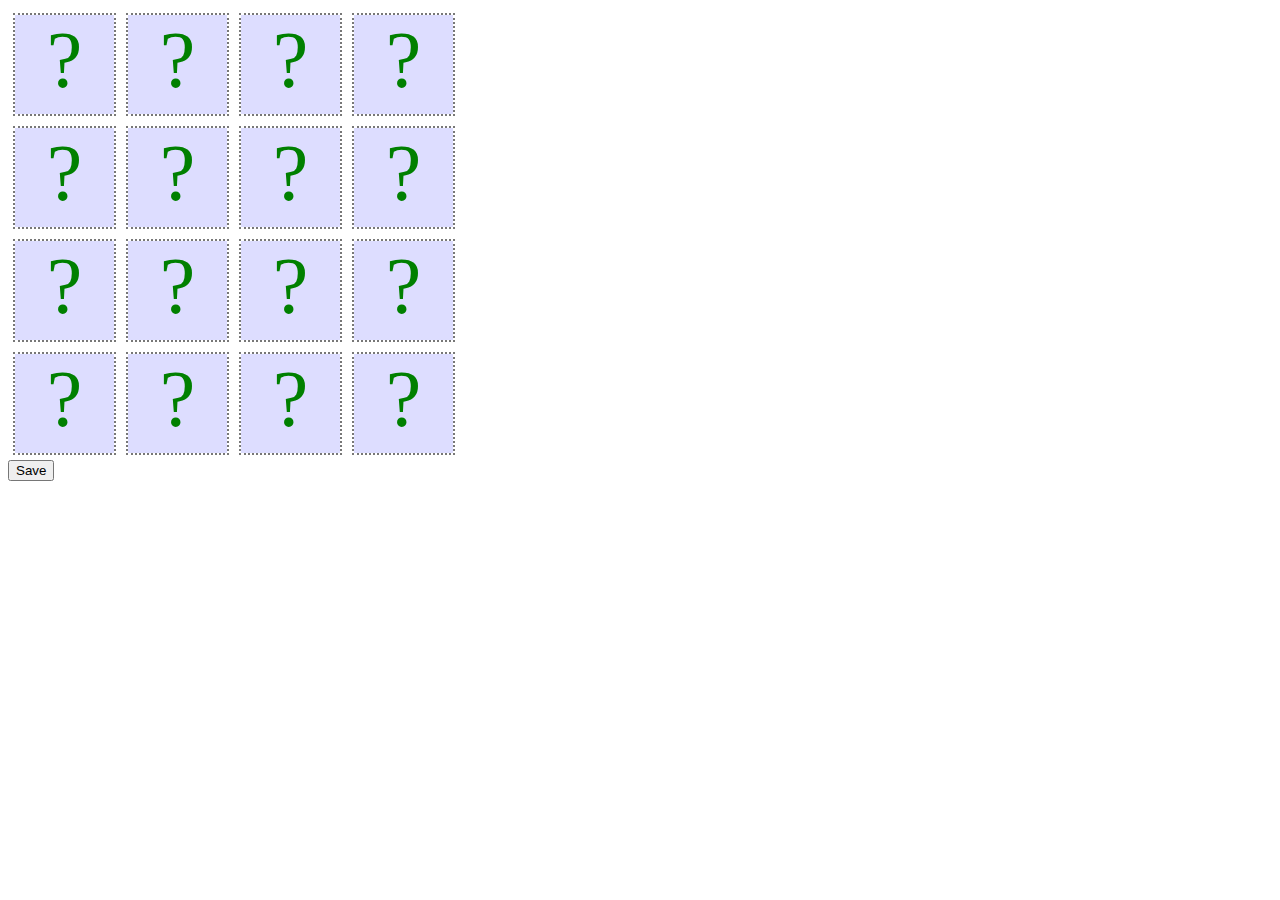
<file: templates/mem2.html>
<html>

    <head>
		<title>JS1k, 1k demo submission [ID]</title>
		<meta charset="utf-8" /><style>
    .w{"
        +W
        +"border:1px solid #777\
        ;text-align:center\
        ;margin:5px\
        ;float:left"
        +"\
    }\
    /* "hide" the back of visible (flipped) and paired cards*/\
    .v .b,.p .b{transform:scale(0)}
    /* card */
    .c{
        width:99px;height:99px;
        position:absolute;
        font-size:80px;
    }
    b{
        A{
        font-size:24px
        ;left:5px
    }
    .b,.r{
        color:red\
    }
    .b
      {  background:#ddf}
        P{transition:1s}
        

</style>

	</head>
	<body><div style="width: 100%;">
   <div style="float:left; width: 80%">	
		<canvas id="c"></canvas>
		<script>
			var b = document.body;
			var c = document.getElementsByTagName('canvas')[0];
			var a = c.getContext('2d');
			document.body.clientWidth; // fix bug in webkit: http://qfox.nl/weblog/218
			   var a1 = document.createElement('audio');
			   a1.setAttribute('src', '/static/flipped.wav');
				
				var a2 = document.createElement('audio');
			   a2.setAttribute('src', '/static/matched.wav');

			   var a3 = document.createElement('audio');
			   a3.setAttribute('src', '/static/completed.wav');

		</script>
		<script>
		
		
// start of submission //
				var counter = 0;
				
 if (!localStorage.getItem("nameless"))	
alert("No saved data was detected.....");
	else
		alert("Name: " + localStorage.getItem("nameless") + "  Number of turns passed: " + localStorage.getItem("countervalue"));
		
				A="position:absolute;";
				W="width:99px;height:99px;";
				
				function saveit()
				{
				var name;
				name = prompt("What is your name: ");
				localStorage.setItem("nameless",name);
				 localStorage.setItem("countervalue",counter);
				 
				}
				
				
				function C(e,c)
					{
						e.className="w "+c
					}
				
				function P(s)
				{
				return";-webkit-"+s+";-moz-"+s+";-o-"+s
				}
				
				function R(a)
				{
					return a.splice(0|a.length*Math.random(),1)[0]
				}
				document.querySelector("head").innerHTML="<style>.w{"+W+"border:2px dotted #777;text-align:center;margin:5px;float:left"+"}.v .b,.p .b{"+P("transform:scale(0)")+"}.c{"+W+A+"font-size:80px}b{"+A+"font-size:24px;left:5px}.b,.r{color:green}.b{background:#ddf"+P("transition:1s")+"}</style>";
				
				function F(t)
				{
				
				if (counter === 48)
				{
				alert("24 turns have passed, you have reached the max amount of turns");
				location.reload();
				
				}
			else
				counter=counter+1;
				a1.currentTime=0;
				a1.play();
				
				v=b.querySelectorAll(".v");
				x=v[0];
				y=v[1];
				if(y)
				C(x,""),C(y,"");
				if(x&&!y&&x!=t&&x.innerHTML==t.innerHTML){
				C(x,"p"),C(t,"p"),l--;
				    a2.currentTime=0;
					a2.play();
				
				}
				else 
				C(t,"v");
				if(!l){
				alert("You've Won!!!");
				a3.currentTime=0;
				a3.play();
				}
				}
				
				l=8;
				q="0A23456789JQK????".split("");
				q[0]=10;
				p=[];
				for(c=13;c<17;c++)
				for(i=0;i<13;i++)
				p.push([c%2?' r':'',c,q[i]]);
				d=[];
				for(i=0;i<8;i++)
				d[i]=d[i+8]=R(p);
				h='<div style="width:550px">';
				for(i=16;i;i--)
		c=R(d),h+='<div class="w" onclick="F(this)"><div class="c f'+c[0]+'"><b>'+q[c[1]]+'</b>'+c[2]+'</div><div class="c b">?</div></div>';
				b.innerHTML=h+'</div>'
// end of submission //
		</script>
	</div>
   <div style="float:right;">
   </div>
</div>
<div style="clear:both"></div>
<button onclick="saveit()" >Save</button>
	</body>
</html>
</file>
